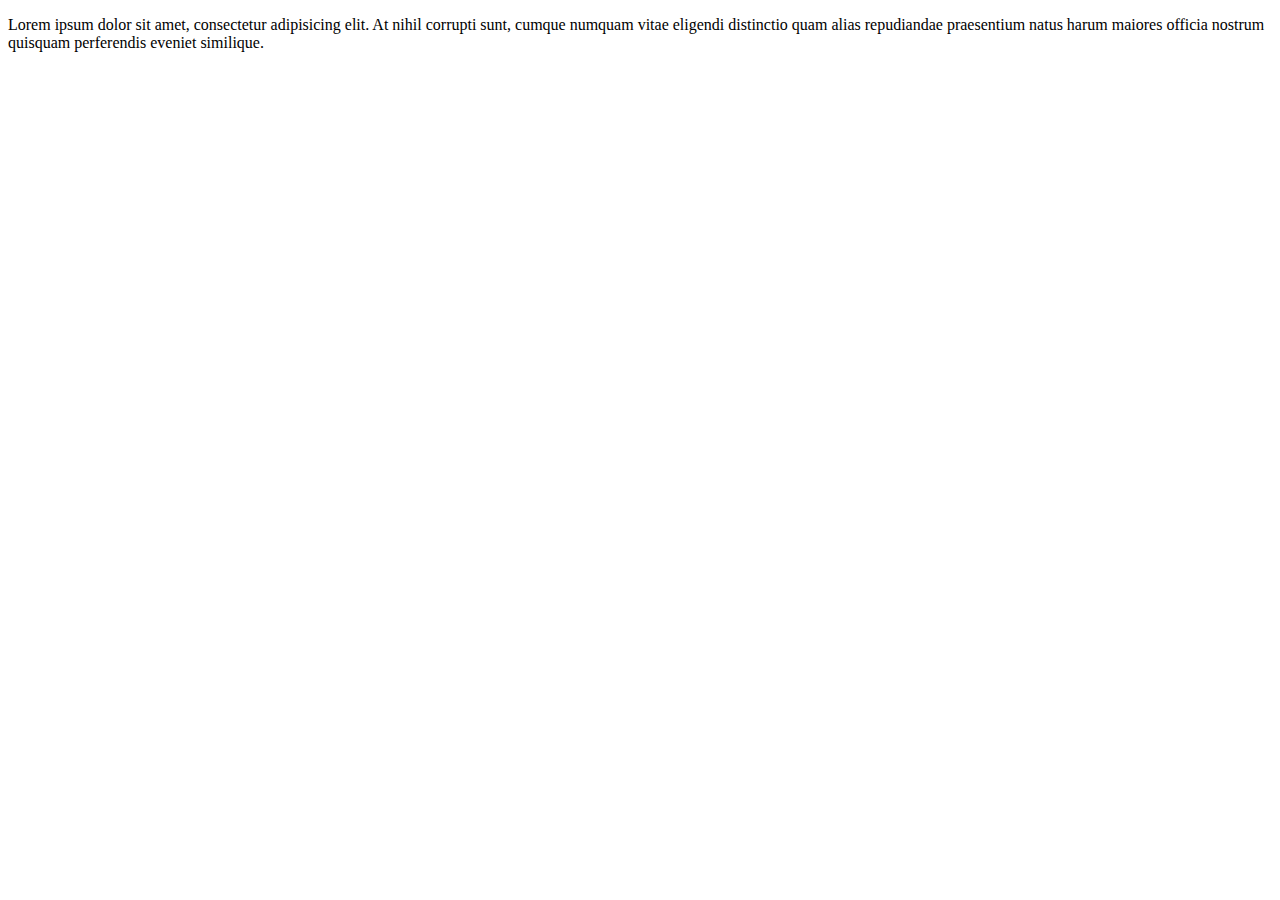
<file: tutorial-sass-1/index.html>
<!DOCTYPE html>
<html lang="en">
  <head>
    <meta charset="UTF-8" />
    <meta http-equiv="X-UA-Compatible" content="IE=edge" />
    <meta name="viewport" content="width=device-width, initial-scale=1.0" />
    <title>Hello SASS</title>
  </head>
  <body>
    <header>
      <p>
        Lorem ipsum dolor sit amet, consectetur adipisicing elit. At nihil
        corrupti sunt, cumque numquam vitae eligendi distinctio quam alias
        repudiandae praesentium natus harum maiores officia nostrum quisquam
        perferendis eveniet similique.
      </p>
    </header>
  </body>
</html>
</file>
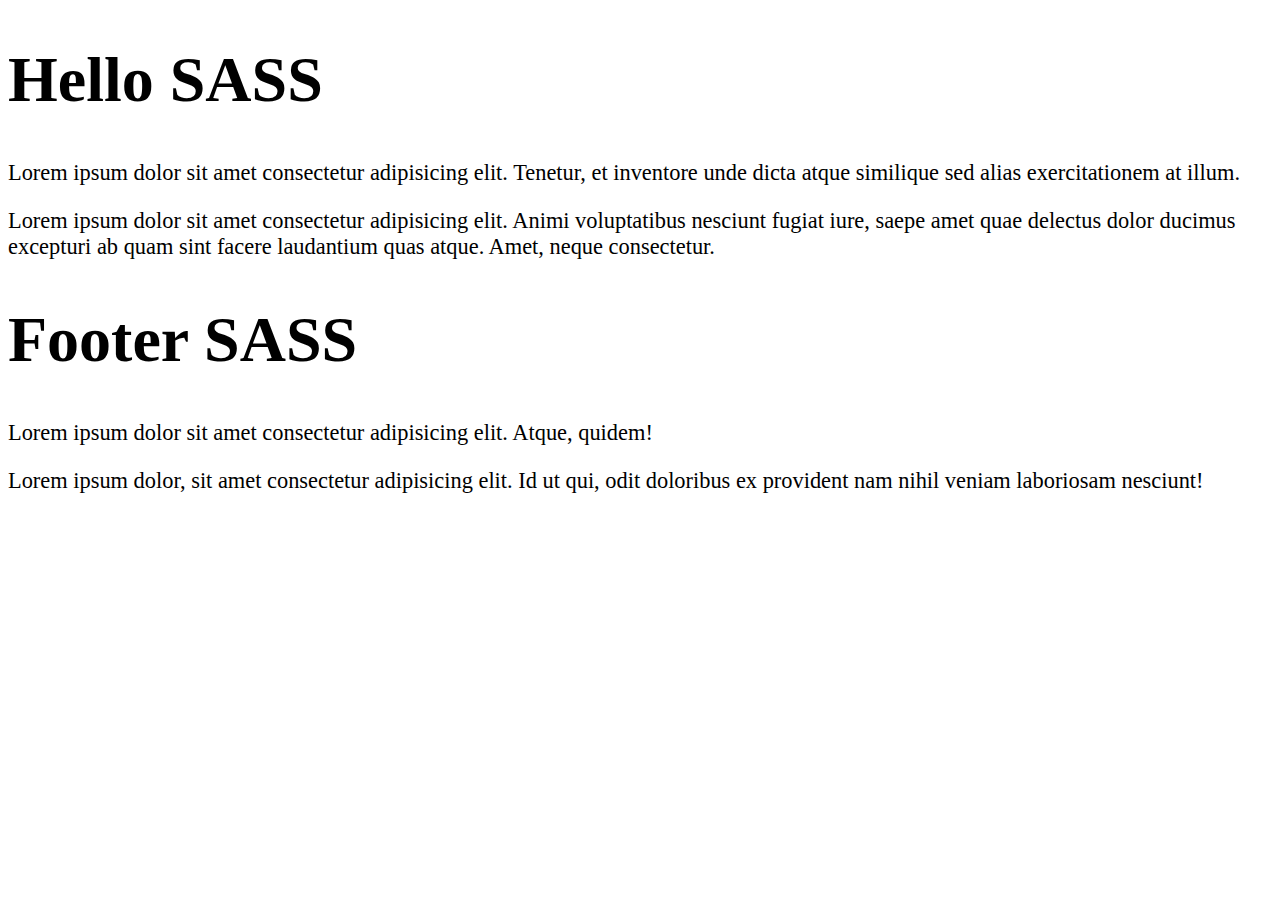
<file: tutorial-sass-2/index.html>
<!DOCTYPE html>
<html lang="en">
  <head>
    <meta charset="UTF-8" />
    <meta http-equiv="X-UA-Compatible" content="IE=edge" />
    <meta name="viewport" content="width=device-width, initial-scale=1.0" />
    <title>SASS - Nesting</title>
    <link rel="stylesheet" href="css/main.css" />
  </head>
  <body>
    <div class="container">
      <section class="main">
        <div class="main-heading">
          <h1>Hello SASS</h1>
        </div>
        <div class="main-paragraph">
          <p>
            Lorem ipsum dolor sit amet consectetur adipisicing elit. Tenetur, et
            inventore unde dicta atque similique sed alias exercitationem at
            illum.
          </p>
          <p>
            Lorem ipsum dolor sit amet consectetur adipisicing elit. Animi
            voluptatibus nesciunt fugiat iure, saepe amet quae delectus dolor
            ducimus excepturi ab quam sint facere laudantium quas atque. Amet,
            neque consectetur.
          </p>
        </div>
      </section>
      <footer class="footer">
        <div class="footer-heading">
          <h1>Footer SASS</h1>
        </div>
        <div class="footer-paragraph">
          <p>
            Lorem ipsum dolor sit amet consectetur adipisicing elit. Atque,
            quidem!
          </p>
          <p>
            Lorem ipsum dolor, sit amet consectetur adipisicing elit. Id ut qui,
            odit doloribus ex provident nam nihil veniam laboriosam nesciunt!
          </p>
        </div>
      </footer>
    </div>
  </body>
</html>
</file>
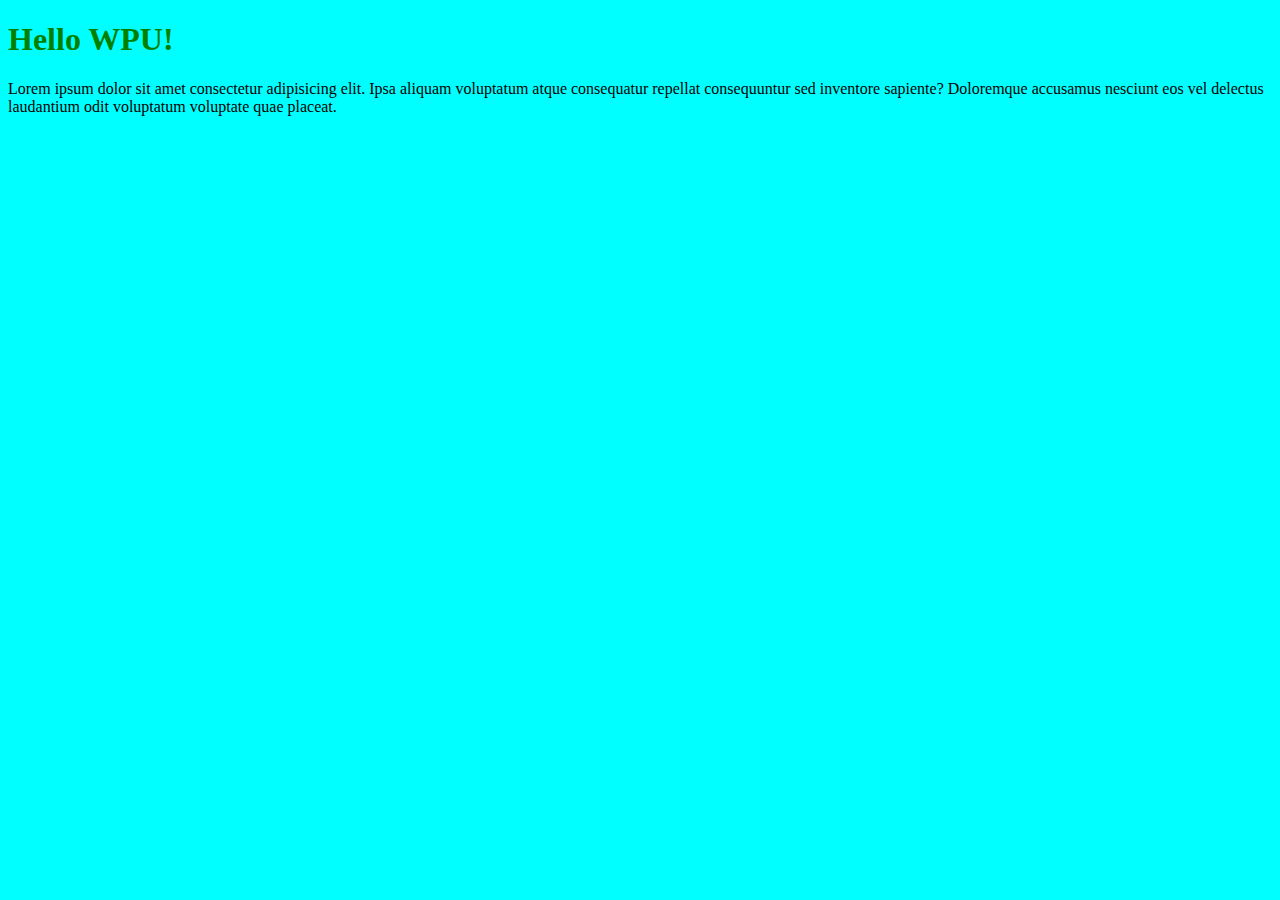
<file: tutorial-sass-3/index.html>
<!DOCTYPE html>
<html lang="en">
  <head>
    <meta charset="UTF-8" />
    <meta http-equiv="X-UA-Compatible" content="IE=edge" />
    <meta name="viewport" content="width=device-width, initial-scale=1.0" />
    <title>SASS Variabel</title>
    <link rel="stylesheet" href="css/main.css" />
  </head>
  <body>
    <div class="container">
      <div class="header">
        <h1>Hello WPU!</h1>
        <p>
          Lorem ipsum dolor sit amet consectetur adipisicing elit. Ipsa aliquam
          voluptatum atque consequatur repellat consequuntur sed inventore
          sapiente? Doloremque accusamus nesciunt eos vel delectus laudantium
          odit voluptatum voluptate quae placeat.
        </p>
      </div>
    </div>
  </body>
</html>
</file>
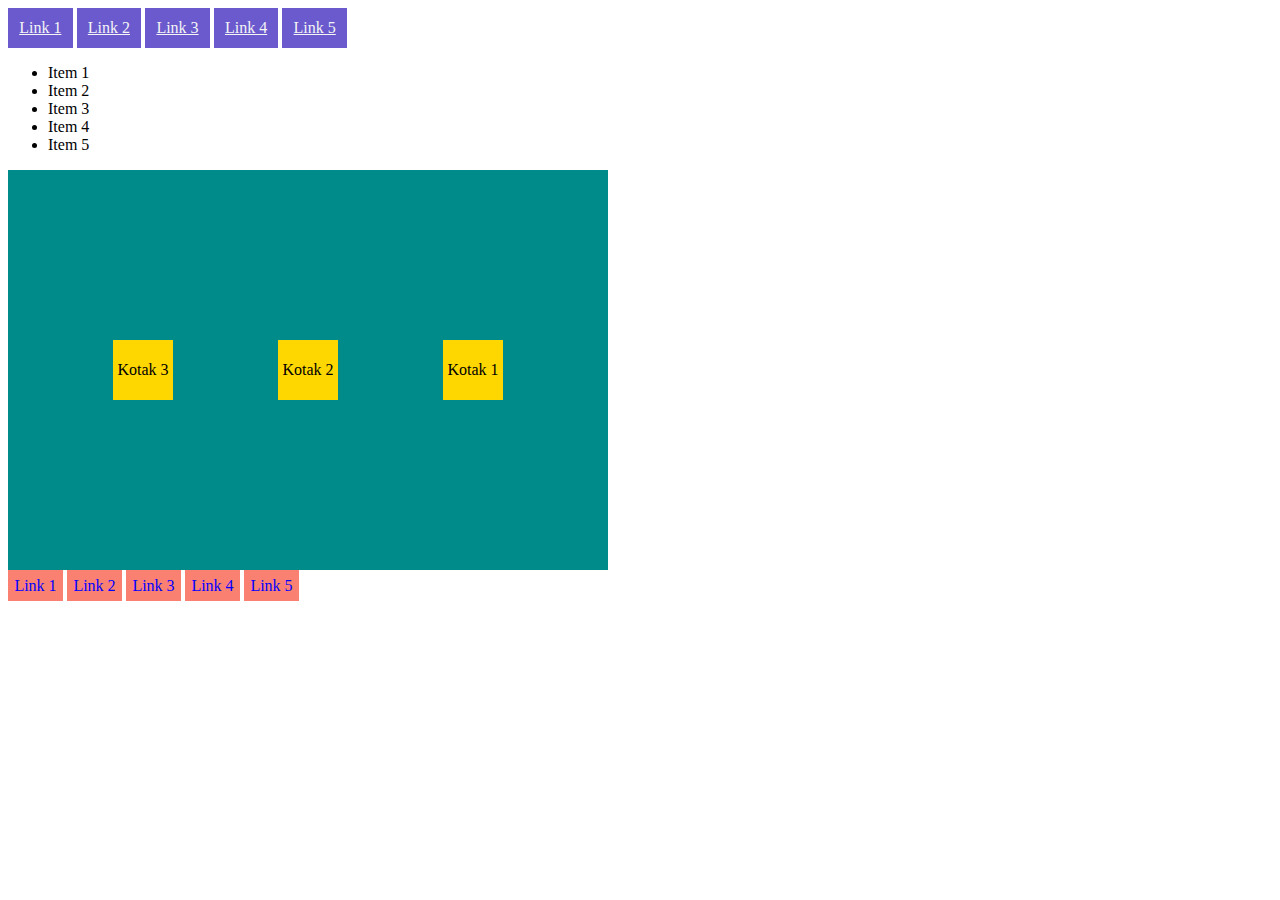
<file: tutorial-sass-4/index.html>
<!DOCTYPE html>
<html lang="en">
  <head>
    <meta charset="UTF-8" />
    <meta http-equiv="X-UA-Compatible" content="IE=edge" />
    <meta name="viewport" content="width=device-width, initial-scale=1.0" />
    <title>SASS Mixin</title>
    <link rel="stylesheet" href="css/main.css" />
  </head>
  <body>
    <div class="header">
      <ul>
        <li><a href="">Link 1</a></li>
        <li><a href="">Link 2</a></li>
        <li><a href="">Link 3</a></li>
        <li><a href="">Link 4</a></li>
        <li><a href="">Link 5</a></li>
      </ul>
    </div>
    <div class="main">
      <ul>
        <li>Item 1</li>
        <li>Item 2</li>
        <li>Item 3</li>
        <li>Item 4</li>
        <li>Item 5</li>
      </ul>
      <div class="container">
        <div class="kotak">Kotak 1</div>
        <div class="kotak">Kotak 2</div>
        <div class="kotak">Kotak 3</div>
      </div>
    </div>
    <div class="footer">
      <ul>
        <li><a href="">Link 1</a></li>
        <li><a href="">Link 2</a></li>
        <li><a href="">Link 3</a></li>
        <li><a href="">Link 4</a></li>
        <li><a href="">Link 5</a></li>
      </ul>
    </div>
  </body>
</html>
</file>
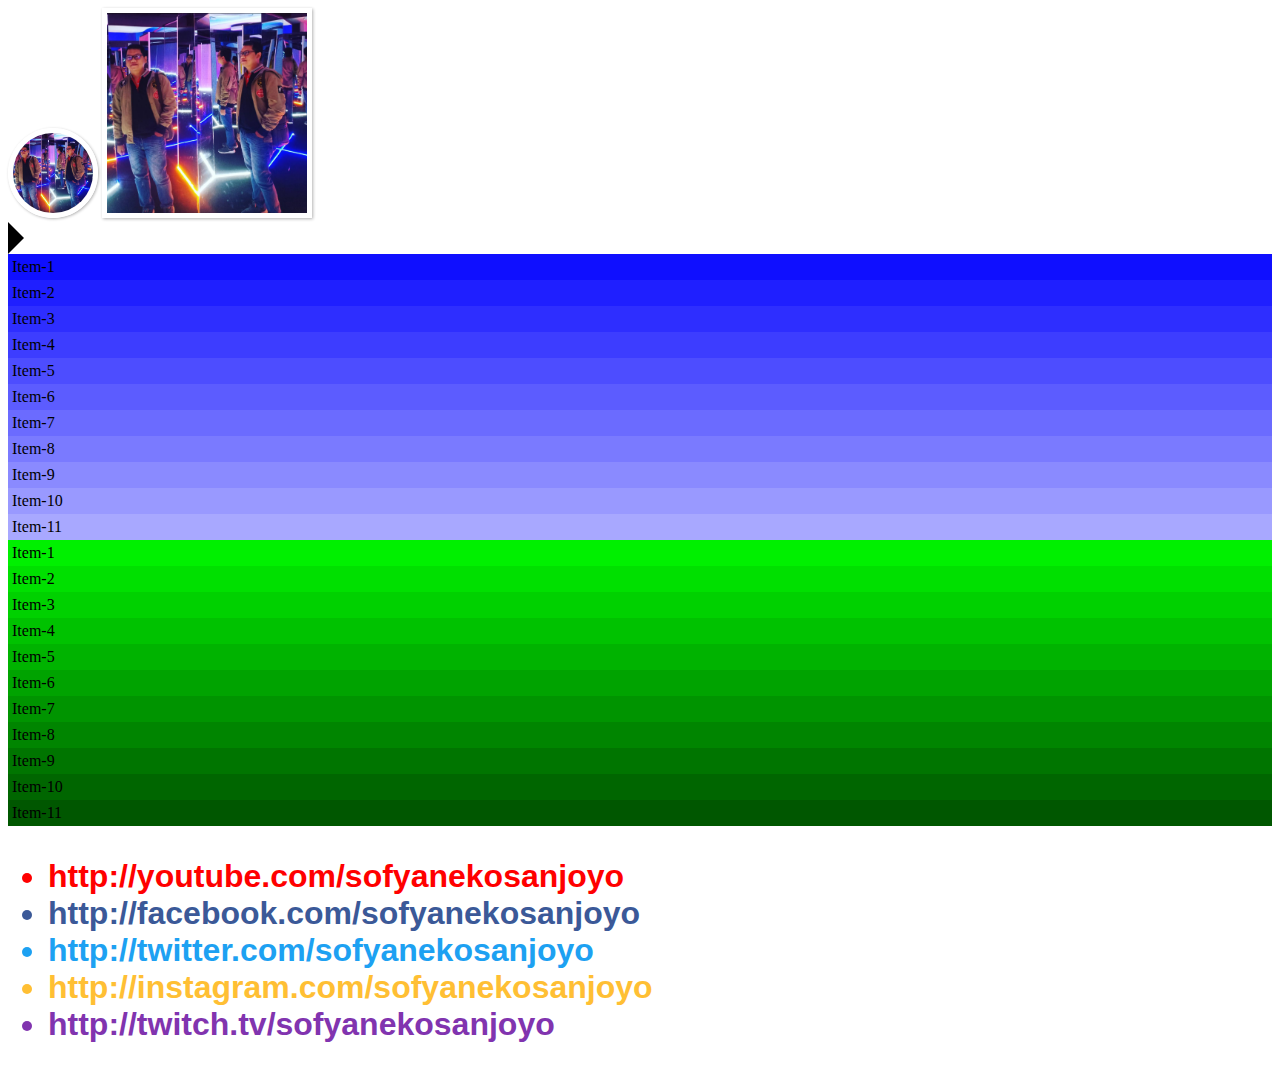
<file: tutorial-sass-6/index.html>
<!DOCTYPE html>
<html lang="en">
  <head>
    <meta charset="UTF-8" />
    <meta http-equiv="X-UA-Compatible" content="IE=edge" />
    <meta name="viewport" content="width=device-width, initial-scale=1.0" />
    <title>Flow Control</title>
    <link rel="stylesheet" href="css/main.css" />
  </head>
  <body>
    <img src="gambar/sofyan.png" class="profil-bulat" alt="Sofyan Eko" />
    <img src="gambar/sofyan.png" class="profil-kotak" alt="Sofyan Eko" />

    <div class="arah"></div>

    <ul class="gradien1">
      <li>Item-1</li>
      <li>Item-2</li>
      <li>Item-3</li>
      <li>Item-4</li>
      <li>Item-5</li>
      <li>Item-6</li>
      <li>Item-7</li>
      <li>Item-8</li>
      <li>Item-9</li>
      <li>Item-10</li>
      <li>Item-11</li>
    </ul>

    <ul class="gradien2">
        <li>Item-1</li>
        <li>Item-2</li>
        <li>Item-3</li>
        <li>Item-4</li>
        <li>Item-5</li>
        <li>Item-6</li>
        <li>Item-7</li>
        <li>Item-8</li>
        <li>Item-9</li>
        <li>Item-10</li>
        <li>Item-11</li>
      </ul>

      <ul class="sosmed">
        <li class="youtube">http://youtube.com/sofyanekosanjoyo</li>
        <li class="facebook">http://facebook.com/sofyanekosanjoyo</li>
        <li class="twitter">http://twitter.com/sofyanekosanjoyo</li>
        <li class="instagram">http://instagram.com/sofyanekosanjoyo</li>
        <li class="twitch">http://twitch.tv/sofyanekosanjoyo</li>
      </ul>
    </body>
  </body>

</html>
</file>
<file: tutorial-sass-2/css/main.css>
.main .main-heading {
  font-size: 2em;
}
.main .main-paragraph {
  font-size: 1.4em;
}

.footer .footer-heading {
  font-size: 2em;
}
.footer .footer-paragraph {
  font-size: 1.4em;
}/*# sourceMappingURL=main.css.map */
</file>
<file: tutorial-sass-3/css/main.css>
body {
  background-color: aqua;
}

h1 {
  color: green;
}

h1 {
  color: green;
}/*# sourceMappingURL=main.css.map */
</file>
<file: tutorial-sass-4/css/main.css>
.header ul {
  margin: 0;
  padding: 0;
  list-style: none;
}
.header ul li {
  display: inline-block;
}
.header ul li {
  background-color: slateblue;
  padding: 0.7em;
}
.header ul li a {
  color: whitesmoke;
}

.footer ul {
  margin: 0;
  padding: 0;
  list-style: none;
}
.footer ul li {
  display: inline-block;
}
.footer ul li {
  background-color: salmon;
  padding: 0.4em;
}
.footer ul a {
  color: blue;
  text-decoration: none;
}

.container {
  display: flex;
  justify-content: space-evenly;
  align-items: center;
  flex-direction: row-reverse;
  width: 600px;
  height: 400px;
  background-color: darkcyan;
}
.container .kotak {
  width: 60px;
  height: 60px;
  background-color: gold;
  text-align: center;
  line-height: 60px;
}/*# sourceMappingURL=main.css.map */
</file>
<file: tutorial-sass-6/css/main.css>
body {
  min-height: 1000px;
}

.profil-kotak {
  width: 200px;
  height: 200px;
  border: 5px solid white;
  box-shadow: 1px 1px 3px rgba(0, 0, 0, 0.3);
}

.profil-bulat {
  width: 80px;
  height: 80px;
  border: 5px solid white;
  box-shadow: 1px 1px 3px rgba(0, 0, 0, 0.3);
  border-radius: 50%;
}

.nav {
  background-color: #999;
  color: #ddd;
}

.arah {
  width: 0;
  height: 0;
  background-color: transparent;
  border-color: transparent;
  border-style: solid;
  border-width: 1em;
  border-left-color: black;
}

.gradien1 {
  margin: 0;
  padding: 0;
  list-style: none;
}
.gradien1 li:nth-child(1) {
  padding: 4px;
  background-color: #0f0fff;
}
.gradien1 li:nth-child(2) {
  padding: 4px;
  background-color: #1f1fff;
}
.gradien1 li:nth-child(3) {
  padding: 4px;
  background-color: #2e2eff;
}
.gradien1 li:nth-child(4) {
  padding: 4px;
  background-color: #3d3dff;
}
.gradien1 li:nth-child(5) {
  padding: 4px;
  background-color: #4d4dff;
}
.gradien1 li:nth-child(6) {
  padding: 4px;
  background-color: #5c5cff;
}
.gradien1 li:nth-child(7) {
  padding: 4px;
  background-color: #6b6bff;
}
.gradien1 li:nth-child(8) {
  padding: 4px;
  background-color: #7a7aff;
}
.gradien1 li:nth-child(9) {
  padding: 4px;
  background-color: #8a8aff;
}
.gradien1 li:nth-child(10) {
  padding: 4px;
  background-color: #9999ff;
}
.gradien1 li:nth-child(11) {
  padding: 4px;
  background-color: #a8a8ff;
}

.gradien2 {
  margin: 0;
  padding: 0;
  list-style: none;
}
.gradien2 li:nth-child(1) {
  padding: 4px;
  background-color: #00f000;
}
.gradien2 li:nth-child(2) {
  padding: 4px;
  background-color: #00e000;
}
.gradien2 li:nth-child(3) {
  padding: 4px;
  background-color: #00d100;
}
.gradien2 li:nth-child(4) {
  padding: 4px;
  background-color: #00c200;
}
.gradien2 li:nth-child(5) {
  padding: 4px;
  background-color: #00b300;
}
.gradien2 li:nth-child(6) {
  padding: 4px;
  background-color: #00a300;
}
.gradien2 li:nth-child(7) {
  padding: 4px;
  background-color: #009400;
}
.gradien2 li:nth-child(8) {
  padding: 4px;
  background-color: #008500;
}
.gradien2 li:nth-child(9) {
  padding: 4px;
  background-color: #007500;
}
.gradien2 li:nth-child(10) {
  padding: 4px;
  background-color: #006600;
}
.gradien2 li:nth-child(11) {
  padding: 4px;
  background-color: #005700;
}

.sosmed {
  font-size: 2em;
  font-family: arial;
  font-weight: bold;
}
.sosmed .youtube {
  color: #ff0000;
}
.sosmed .facebook {
  color: #3b5998;
}
.sosmed .twitter {
  color: #1da1f2;
}
.sosmed .instagram {
  color: #ffbf34;
}
.sosmed .twitch {
  color: #8134af;
}/*# sourceMappingURL=main.css.map */
</file>
